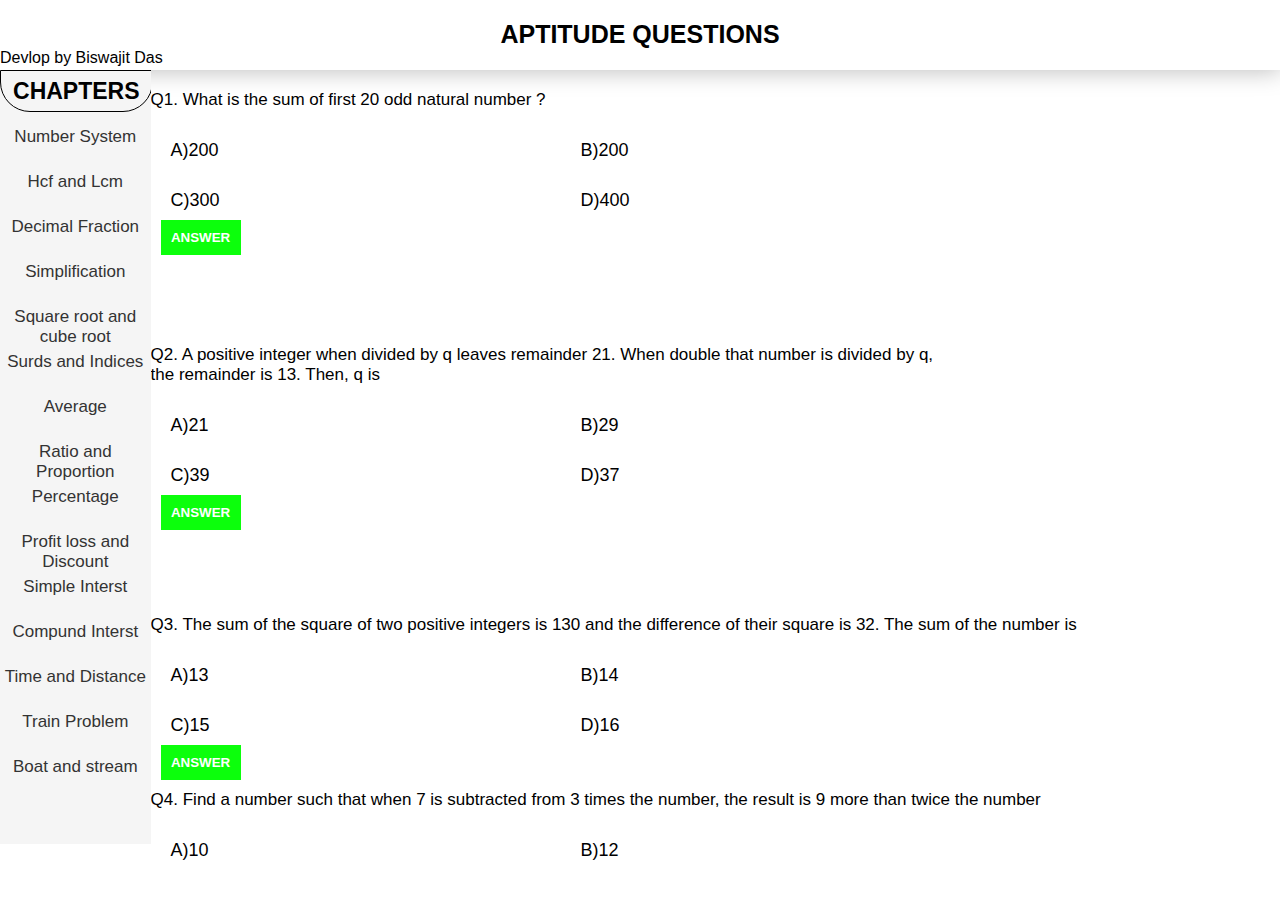
<file: index.html>
<!DOCTYPE html>
<html lang="en">
<head>
    <meta charset="UTF-8">
    <meta name="viewport" content="width=device-width, initial-scale=1.0">
    <title>Document</title>
    <link rel="stylesheet" href="style.css">
    <link rel="stylesheet" href="media.css">
</head>
<body>
    <div class="navbar">
        <h2 align="center" class="text1">APTITUDE QUESTIONS</h2>
        <p>Devlop by Biswajit Das</p>
    </div>
<div class="main">
   <div class="list-sub">
    <div class="chapter">CHAPTERS</div>
    <ol type="1">
        <li class="btn1">Number System</li>
        <li class="btn2">Hcf and Lcm</li>
        <li class="btn3">Decimal Fraction</li>
        <li class="btn4">Simplification</li>
        <li class="btn5">Square root and cube root</li>
        <li class="btn6">Surds and Indices</li>
        <li class="btn7">Average</li>
        <li>Ratio and Proportion</li>
        <li>Percentage</li>
        <li>Profit loss and Discount</li>
        <li>Simple Interst</li>
        <li>Compund Interst</li>
        <li>Time and Distance</li>
        <li>Train Problem</li>
        <li>Boat and stream</li>
    </ol>
   </div>
   <div class="main1">
    <div class="number-system">
        <div class="qustion1-div">
            <p>Q1.  <span>What is the sum of first 20 odd natural number ?</span></p>
            <div class="option-div">
                <div class="opt1">A)<span>200</span></div>
                <div class="opt2">B)200</div>
                <div class="opt3">C)300</div>
                <div class="opt4">D)400</div>
            </div>
            <button class="ans1" onclick="ans1()">ANSWER</button>
            <h4 class="ans1-div"></h4>
        </div>  
            <div class="qustion2-div">
                <p>Q2.  <span> A positive integer when divided by q leaves remainder 21. When double that number is divided by q,<br> the remainder is 13. Then, q is
                </span></p>
                <div class="option2-div">
                    <div class="opt5">A)<span>21</span></div>
                    <div class="opt6">B)29</div>
                    <div class="opt7">C)39</div>
                    <div class="opt8">D)37</div>
                </div>
                <button class="ans2" onclick="ans2()">ANSWER</button>
            <h4 class="ans2-div"></h4>
            
             </div>

            <div class="qustion3-div">
                <p>Q3.  <span>The sum of the square of two positive integers is 130 and the difference of their square is 32. The sum of the number is
                </span></p>
                <div class="option3-div">
                    <div class="opt9">A)<span>13</span></div>
                    <div class="opt10">B)14</div>
                    <div class="opt11">C)15</div>
                    <div class="opt12">D)16</div>
                </div>
                <button class="ans3" onclick="ans3()">ANSWER</button>
                 <h4 class="ans3-div"></h4>
            </div>

            <div class="qustion4-div">
                <p>Q4.  <span>Find a number such that when 7 is subtracted from 3 times the number, the result is 9 more than twice the number
                </span></p>
                <div class="option4-div">
                    <div class="opt13">A)<span>10</span></div>
                    <div class="opt14">B)12</div>
                    <div class="opt15">C)14</div>
                    <div class="opt16">D)16</div>
                </div>
                <button class="ans4" onclick="ans4()">ANSWER</button>
                 <h4 class="ans4-div"></h4>
            </div>

            <div class="qustion5-div">
                <p>Q5.  <span>(91 + 92 + 93 + .......110)is equal to</span></p>
                <div class="option4-div">
                    <div class="opt17">A)<span>4020</span></div>
                    <div class="opt18">B)2010</div>
                    <div class="opt19">C)6030</div>
                    <div class="opt20">D)8040</div>
                </div>
                <button class="ans5" onclick="ans5()">ANSWER</button>
                 <h4 class="ans5-div"></h4>
            </div>

            <div class="qustion6-div">
                <p>Q6.  <span>What least number must be subtracted from 3401 so that the sum
                    completely divisibly by 11?</span></p>
                <div class="option4-div">
                    <div class="opt21">A)<span>3</span></div>
                    <div class="opt22">B)1</div>
                    <div class="opt23">C)2</div>
                    <div class="opt24">D)0</div>
                </div>
                <button class="ans6" onclick="ans6()">ANSWER</button>
                 <h4 class="ans6-div"></h4>
            </div>
           
            <div class="qustion7-div">
                <p>Q7.  <span>The product of two positive integers is 1152. If one number is 2 times of the other. What will be the sum of two numbers?
                </span></p>
                <div class="option7-div">
                    <div class="opt25">A)<span>68</span></div>
                    <div class="opt26">B)72</div>
                    <div class="opt27">C)76</div>
                    <div class="opt28">D)80</div>
                </div>
                <button class="ans7" onclick="ans7()">ANSWER</button>
                 <h4 class="ans7-div"></h4>
            </div>

            <div class="qustion8-div">
                <p>Q8.  <span>How many three digit number are completely divisiable by 4? </span></p>
                <div class="option8-div">
                    <div class="opt29">A)<span>225</span></div>
                    <div class="opt30">B)224</div>
                    <div class="opt31">C)223</div>
                    <div class="opt32">D)222</div>
                </div>
                <button class="ans8" onclick="ans8()">ANSWER</button>
                 <h4 class="ans8-div"></h4>
            </div>

            <div class="qustion9-div">
                <p>Q9.  <span> What is the value of x so that the 7 digit number 8439x53 is divisible by 99?
                </span></p>
                <div class="option9-div">
                    <div class="opt33">A)<span>9</span></div>
                    <div class="opt34">B)4</div>
                    <div class="opt35">C)3</div>
                    <div class="opt36">D)6</div>
                </div>
                <button class="ans9" onclick="ans9()">ANSWER</button>
                 <h4 class="ans9-div"></h4>
            </div>


            <div class="qustion10-div">
                <p>Q10.  <span> How many natural numbers less than 1000 are divisible by 5 & 7 but not by
                    35?
                    </span></p>
                <div class="option10-div">
                    <div class="opt37">A)<span>285</span></div>
                    <div class="opt38">B)313</div>
                    <div class="opt39">C)341</div>
                    <div class="opt40">D)243</div>
                </div>
                <button class="ans10" onclick="ans10()">ANSWER</button>
                 <h4 class="ans10-div"></h4>
            </div>

            <div class="qustion11-div">
                <p>Q11.  <span>What is the sum of all natural numbers between 1 and 100 which are multiples of 7?
                </span></p>
                <div class="option11-div">
                    <div class="opt41">A)<span>735</span></div>
                    <div class="opt42">B)675</div>
                    <div class="opt43">C)745</div>
                    <div class="opt44">D)705</div>
                </div>
                <button class="ans11" onclick="ans11()">ANSWER</button>
                 <h4 class="ans11-div"></h4>
            </div>

            <div class="qustion12-div">
                <p>Q12.  <span>The sum of the perfect squares between 120 and 300 is
                </span></p>
                <div class="option12-div">
                    <div class="opt45">A)<span>1204</span></div>
                    <div class="opt46">B)1024</div>
                    <div class="opt47">C)1296</div>
                    <div class="opt48">D)1400</div>
                </div>
                <button class="ans12" onclick="ans12()">ANSWER</button>
                 <h4 class="ans12-div"></h4>
            </div>

            <div class="qustion13-div">
                <p>Q13.  <span>How many prime numbers are there between 100 to 200?
                </span></p>
                <div class="option12-div">
                    <div class="opt49">A)<span>21</span></div>
                    <div class="opt50">B)20</div>
                    <div class="opt51">C)16</div>
                    <div class="opt52">D)11</div>
                </div>
                <button class="ans13" onclick="ans13()">ANSWER</button>
                 <h4 class="ans13-div"></h4>
            </div>

            <div class="qustion14-div">
                <p>Q14.  <span> The least number of 5 digit is exactly divisible by 88 is
                </span></p>
                <div class="option14-div">
                    <div class="opt53">A)<span>10032</span></div>
                    <div class="opt54">B)10132</div>
                    <div class="opt55">C)10088</div>
                    <div class="opt56">D)10023</div>
                </div>
                <button class="ans14" onclick="ans14()">ANSWER</button>
                 <h4 class="ans14-div"></h4>
            </div>

            <div class="qustion15-div">
                <p>Q15.  <span>The number of three digit number which are multiples of 9 are
                </span></p>
                <div class="option14-div">
                    <div class="opt57">A)<span>100</span></div>
                    <div class="opt58">B)99</div>
                    <div class="opt59">C)78</div>
                    <div class="opt60">D)101</div>
                </div>
                <button class="ans15" onclick="ans15()">ANSWER</button>
                 <h4 class="ans15-div"></h4>
            </div>




    
    </div>
    <div class="hcf"></div>
    <div class="Decimal"></div>
    <div class="Simplification"></div>
   </div>
</div>

    <script src="index.js"></script>
</body>
</html>
</file>
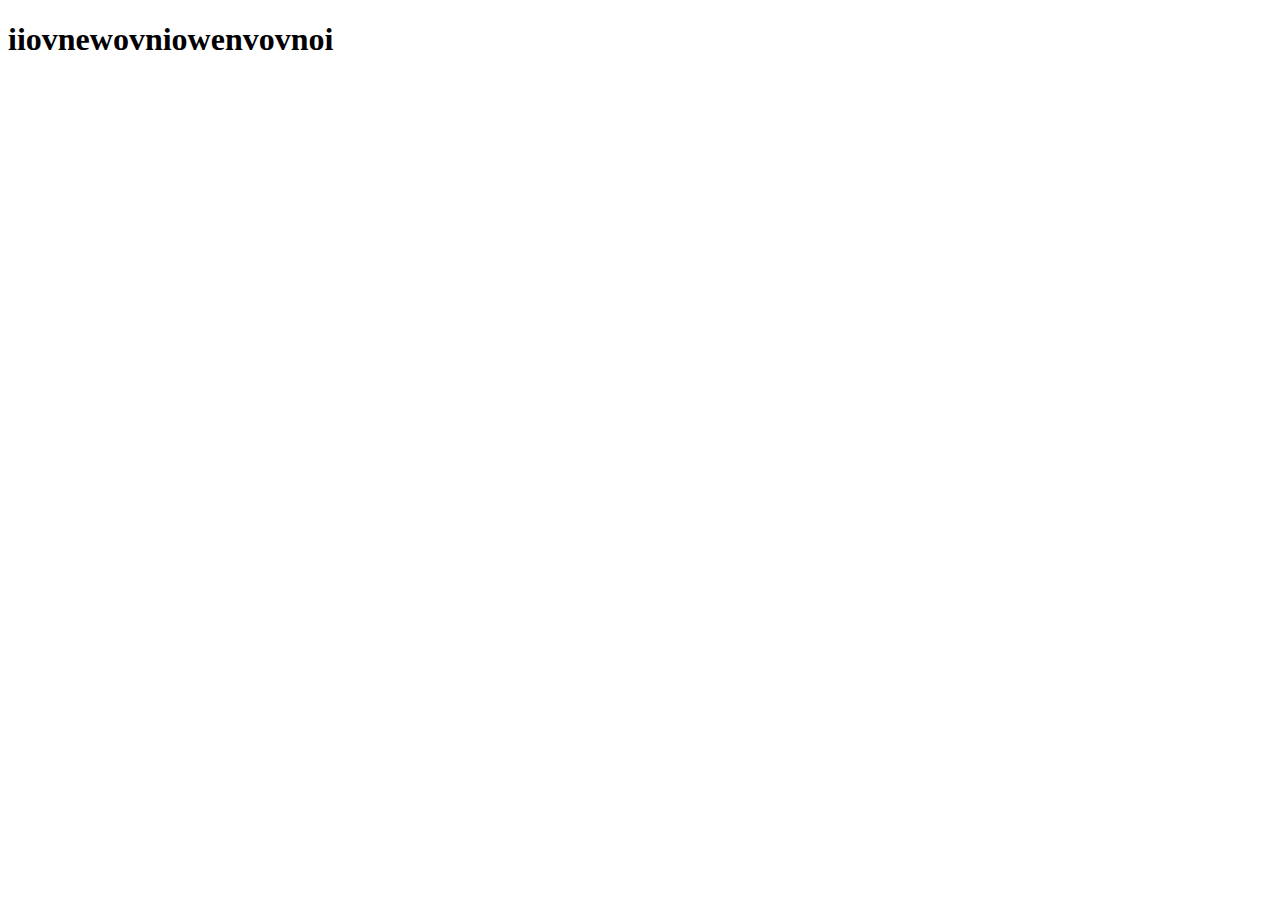
<file: index1.html>
<!DOCTYPE html>
<html lang="en">
<head>
    <meta charset="UTF-8">
    <meta name="viewport" content="width=device-width, initial-scale=1.0">
    <title>Document</title>
</head>
<body>
    <h1>iiovnewovniowenvovnoi</h1>
</body>
</html>
</file>
<file: style.css>
*{
    margin: 0;
    padding: 0;
    font-family: Arial, Helvetica, sans-serif;
}
.navbar{
    height: 70px;
    width:100%;
    background-color: white;
    color: black;
    box-shadow: 1px 1px 25px rgb(188, 188, 188);
}

.text1{
    font-size: 25px;
    padding-top: 20px;
}
.list-sub{
    height: 86vh;
    width: 300px;
    overflow-y: scroll;
    overflow-x: hidden;
    scroll-behavior: smooth;
    font-size: 17px;
    text-align: center;
    background-color:whitesmoke;
    cursor: pointer;
}
.chapter{
    height:40px;
    width: 100%;
   background-color: rgb(111, 111, 111);
    font-size: 23px;
    font-weight: bold;
    text-align: center;
    display: flex;

    justify-content: center;
    align-items: center;
    background-color:whitesmoke;
    border-bottom-left-radius: 30px;
    border-bottom-right-radius: 30px;
    border: 1px solid black;
}

li{
    height: 30px;
    width: 100%;
    padding-top: 15px;
    transition-duration: 0.5s;
    color: rgb(51, 51, 51);
}
li:hover{
    background-color: rgb(87, 252, 87);
    border-radius: 10px;
}
::-webkit-scrollbar-button{
    width: 1px;
}
.main{
    display: flex;

}
.number1{
    display: none;
}
.main1{
    width: 250vh;



}
.main2{
    height: 25vh;
    width: 200px;
    border: 0px solid black;
    border-bottom-left-radius: 100px;
    border:1px solid black;
    
}
.main2 h3{
    font-size:40px;
    text-align: center;
}
.number-system{
    height: 88vh;
    width: 100%;
    max-width: 30vh;
    position: absolute;
    max-width: 160vh;
    min-width: 100vh;
    overflow-y: scroll;
    overflow-x: hidden;
}

.hcf{
    height: 88vh;
    width: 135vh;
    border: 3px solid red;
    position: absolute;
    display: none;
}
.Decimal{
    height: 88vh;
    width: 135vh;
    border: 3px solid red;
    position: absolute;
    display: none;
}
.qustion1-div{
    height: 25vh;
    margin-top: 20px;
}
.qustion1-div p{
    font-size: 17px;
}
.ans1{
    height: 35px;
    width: 80px;
    border-radius: 0px;
    color: white;
    background-color:rgb(12, 255, 12);
    font-weight: bold;
    border: none;
    margin-left: 10px;
}
.ans1-div{
    display: inline;  
    font-size:20px;
    font-weight: 300;
    margin-left: 10px;
}
.option-div{
    display: flex;
    flex-wrap:wrap;
    width: 900px;
    gap: 10px;
    margin-top: 20px;
    margin-left: 20px;
    font-size: 18px;
    text-align: left;
    
}
.opt1{
    height:40px;
    width: 400px;
    display: flex;
    align-items: center;
   
}
.opt2{
    height:40px;
    width: 400px;
    display: flex;
    align-items: center;
   
}
.opt3{
    height:40px;
    width: 400px;
    display: flex;
    align-items: center;
   
}
.opt4{
    height:40px;
    width: 400px;
    display: flex;
    align-items: center;
    border-radius: 20px;
   
}


/* ======================================================================================================================================= */
/* Qustion2 */

.qustion2-div{
    height: 30vh;
    margin-top: 30px;
}
.qustion2-div p{
    font-size: 17px;
}
.option2-div{
    display: flex;
    flex-wrap:wrap;
    width: 900px;
    gap: 10px;
    margin-top: 20px;
    margin-left: 20px;
    font-size: 18px;
    text-align: left;
    
}
.opt4{
    height:40px;
    width: 400px;
    display: flex;
    align-items: center;
   
}
.opt5{
    height:40px;
    width: 400px;
    display: flex;
    align-items: center;
   
}
.opt6{
    height:40px;
    width: 400px;
    display: flex;
    align-items: center;
   
}
.opt7{
    height:40px;
    width: 400px;
    display: flex;
    align-items: center;
   
}
.opt8{
    height:40px;
    width: 400px;
    display: flex;
    align-items: center;
   
}
.ans2-div{
    display: inline;  
    font-size:20px;
    font-weight: 300;
    margin-left: 10px;
}
.ans2{
    height: 35px;
    width: 80px;
    border-radius: 0px;
    color: white;
    background-color:rgb(12, 255, 12);
    font-weight: bold;
    border: none;
    margin-left: 10px;
}


/* ========================================================================================================================= */


.option3-div{
    display: flex;
    flex-wrap:wrap;
    width: 900px;
    gap: 10px;
    margin-top: 20px;
    margin-left: 20px;
    font-size: 18px;
    text-align: left;
    
}
.qustion3-div p{
    font-size: 17px;
}
.opt9{
    height:40px;
    width: 400px;
    display: flex;
    align-items: center;
   
}
.opt10{
    height:40px;
    width: 400px;
    display: flex;
    align-items: center;
   
}
.opt11{
    height:40px;
    width: 400px;
    display: flex;
    align-items: center;
   
}
.opt12{
    height:40px;
    width: 400px;
    display: flex;
    align-items: center;
    border-radius: 20px;
   
}
.ans3-div{
    display: inline;  
    font-size:20px;
    font-weight: 300;
    margin-left: 10px;
}
.ans3{
    height: 35px;
    width: 80px;
    border-radius: 0px;
    color: white;
    background-color:rgb(12, 255, 12);
    font-weight: bold;
    border: none;
    margin-left: 10px;

}


/* ============================================================================================================== */

.ans4-div{
    display: inline;  
    font-size:20px;
    font-weight: 300;
    margin-left: 10px;
}
.ans4{
    height: 35px;
    width: 80px;
    border-radius: 0px;
    color: white;
    background-color:rgb(12, 255, 12);
    font-weight: bold;
    border: none;
    margin-left: 10px;
}

.option4-div{
    display: flex;
    flex-wrap:wrap;
    width: 900px;
    gap: 10px;
    margin-top: 20px;
    margin-left: 20px;
    font-size: 18px;
    text-align: left;
    
}
.qustion4-div p{
    font-size: 17px;

}
.qustion4-div{
    margin-top: 10px;
    width: max-content;
}
.opt13{
    height:40px;
    width: 400px;
    display: flex;
    align-items: center;
   
}
.opt14{
    height:40px;
    width: 400px;
    display: flex;
    align-items: center;
   
}
.opt15{
    height:40px;
    width: 400px;
    display: flex;
    align-items: center;
   
}
.opt16{
    height:40px;
    width: 400px;
    display: flex;
    align-items: center;
    border-radius: 20px;
   
}
.ans4-div{
    display: inline;  
    font-size:20px;
    font-weight: 300;
    margin-left: 10px;
}
.ans4{
    height: 35px;
    width: 80px;
    border-radius: 0px;
    color: white;
    background-color:rgb(12, 255, 12);
    font-weight: bold;
    border: none;
    margin-left: 10px;
}
/* ======================================================================================================= */
.ans5-div{
    display: inline;  
    font-size:20px;
    font-weight: 300;
    margin-left: 10px;
}
.ans5{
    height: 35px;
    width: 80px;
    border-radius: 0px;
    color: white;
    background-color:rgb(12, 255, 12);
    font-weight: bold;
    border: none;
    margin-left: 10px;
}

.option5-div{
    display: flex;
    flex-wrap:wrap;
    width: fit-content;
    gap: 10px;
    margin-top: 20px;
    margin-left: 20px;
    font-size: 18px;
    text-align: left;
    min-width: 300px;
    
}
.qustion5-div p{
    font-size: 17px;

}
.qustion5-div{
    margin-top: 10px;
}
.opt17{
    height:40px;
    width: 400px;
    display: flex;
    align-items: center;
   
}
.opt18{
    height:40px;
    width: 400px;
    display: flex;
    align-items: center;
   
}
.opt19{
    height:40px;
    width: 400px;
    display: flex;
    align-items: center;
   
}
.opt20{
    height:40px;
    width: 400px;
    display: flex;
    align-items: center;
    border-radius: 20px;
   
}
.ans4-div{
    display: inline;  
    font-size:20px;
    font-weight: 300;
    margin-left: 10px;
}
.ans4{
    height: 35px;
    width: 80px;
    border-radius: 0px;
    color: white;
    background-color:rgb(12, 255, 12);
    font-weight: bold;
    border: none;
    margin-left: 10px;
}


/* ================================================================================================ */
.ans6-div{
    display: inline;  
    font-size:20px;
    font-weight: 300;
    margin-left: 10px;
}
.ans6{
    height: 35px;
    width: 80px;
    border-radius: 0px;
    color: white;
    background-color:rgb(12, 255, 12);
    font-weight: bold;
    border: none;
    margin-left: 10px;
}

.option6-div{
    display: flex;
    flex-wrap:wrap;
    width: 900px;
    gap: 10px;
    margin-top: 20px;
    margin-left: 20px;
    font-size: 18px;
    text-align: left;
    
}
.qustion6-div p{
    font-size: 17px;

}
.qustion6-div{
    margin-top: 10px;
}
.opt21{
    height:40px;
    width: 400px;
    display: flex;
    align-items: center;
   
}
.opt22{
    height:40px;
    width: 400px;
    display: flex;
    align-items: center;
   
}
.opt23{
    height:40px;
    width: 400px;
    display: flex;
    align-items: center;
   
}
.opt24{
    height:40px;
    width: 400px;
    display: flex;
    align-items: center;
    border-radius: 20px;
   
}
.ans6-div{
    display: inline;  
    font-size:20px;
    font-weight: 300;
    margin-left: 10px;
}
.ans6{
    height: 35px;
    width: 80px;
    border-radius: 0px;
    color: white;
    background-color:rgb(12, 255, 12);
    font-weight: bold;
    border: none;
    margin-left: 10px;
}


/* ============================================================================================= */
.ans7-div{
    display: inline;  
    font-size:20px;
    font-weight: 300;
    margin-left: 10px;
}
.ans7{
    height: 35px;
    width: 80px;
    border-radius: 0px;
    color: white;
    background-color:rgb(12, 255, 12);
    font-weight: bold;
    border: none;
    margin-left: 10px;
}

.option7-div{
    display: flex;
    flex-wrap:wrap;
    width: 900px;
    gap: 10px;
    margin-top: 20px;
    margin-left: 20px;
    font-size: 18px;
    text-align: left;
    
}
.qustion7-div p{
    font-size: 17px;

}
.qustion7-div{
    margin-top: 10px;
}
.opt25{
    height:40px;
    width: 400px;
    display: flex;
    align-items: center;
   
}
.opt26{
    height:40px;
    width: 400px;
    display: flex;
    align-items: center;
   
}
.opt27{
    height:40px;
    width: 400px;
    display: flex;
    align-items: center;
   
}
.opt28{
    height:40px;
    width: 400px;
    display: flex;
    align-items: center;
    border-radius: 20px;
   
}
.ans7-div{
    display: inline;  
    font-size:20px;
    font-weight: 300;
    margin-left: 10px;
}
.ans7{
    height: 35px;
    width: 80px;
    border-radius: 0px;
    color: white;
    background-color:rgb(12, 255, 12);
    font-weight: bold;
    border: none;
    margin-left: 10px;
}
/* =========================================================================== */
.ans8-div{
    display: inline;  
    font-size:20px;
    font-weight: 300;
    margin-left: 10px;
}
.ans8{
    height: 35px;
    width: 80px;
    border-radius: 0px;
    color: white;
    background-color:rgb(12, 255, 12);
    font-weight: bold;
    border: none;
    margin-left: 10px;
}

.option8-div{
    display: flex;
    flex-wrap:wrap;
    width: 900px;
    gap: 10px;
    margin-top: 20px;
    margin-left: 20px;
    font-size: 18px;
    text-align: left;
    
}
.qustion8-div p{
    font-size: 17px;

}
.qustion8-div{
    margin-top: 10px;
}
.opt29{
    height:40px;
    width: 400px;
    display: flex;
    align-items: center;
   
}
.opt30{
    height:40px;
    width: 400px;
    display: flex;
    align-items: center;
   
}
.opt31{
    height:40px;
    width: 400px;
    display: flex;
    align-items: center;
   
}
.opt32{
    height:40px;
    width: 400px;
    display: flex;
    align-items: center;
    border-radius: 20px;
   
}
.ans8-div{
    display: inline;  
    font-size:20px;
    font-weight: 300;
    margin-left: 10px;
}
.ans8{
    height: 35px;
    width: 80px;
    border-radius: 0px;
    color: white;
    background-color:rgb(12, 255, 12);
    font-weight: bold;
    border: none;
    margin-left: 10px;
}
/* ========================================================================================== */
.ans9-div{
    display: inline;  
    font-size:20px;
    font-weight: 300;
    margin-left: 10px;
}
.ans9{
    height: 35px;
    width: 80px;
    border-radius: 0px;
    color: white;
    background-color:rgb(12, 255, 12);
    font-weight: bold;
    border: none;
    margin-left: 10px;
}

.option9-div{
    display: flex;
    flex-wrap:wrap;
    width: 900px;
    gap: 10px;
    margin-top: 20px;
    margin-left: 20px;
    font-size: 18px;
    text-align: left;
    
}
.qustion9-div p{
    font-size: 17px;

}
.qustion9-div{
    margin-top: 10px;
}
.opt33{
    height:40px;
    width: 400px;
    display: flex;
    align-items: center;
   
}
.opt34{
    height:40px;
    width: 400px;
    display: flex;
    align-items: center;
   
}
.opt35{
    height:40px;
    width: 400px;
    display: flex;
    align-items: center;
   
}
.opt36{
    height:40px;
    width: 400px;
    display: flex;
    align-items: center;
    border-radius: 20px;
   
}
.ans9-div{
    display: inline;  
    font-size:20px;
    font-weight: 300;
    margin-left: 10px;
}
.ans9{
    height: 35px;
    width: 80px;
    border-radius: 0px;
    color: white;
    background-color:rgb(12, 255, 12);
    font-weight: bold;
    border: none;
    margin-left: 10px;
}
/* ========================================================================================================== */

.ans10-div{
    display: inline;  
    font-size:20px;
    font-weight: 300;
    margin-left: 10px;
}
.ans10{
    height: 35px;
    width: 80px;
    border-radius: 0px;
    color: white;
    background-color:rgb(12, 255, 12);
    font-weight: bold;
    border: none;
    margin-left: 10px;
}

.option10-div{
    display: flex;
    flex-wrap:wrap;
    width: 900px;
    gap: 10px;
    margin-top: 20px;
    margin-left: 20px;
    font-size: 18px;
    text-align: left;
    
}
.qustion10-div p{
    font-size: 17px;

}
.qustion10-div{
    margin-top: 10px;
}
.opt37{
    height:40px;
    width: 400px;
    display: flex;
    align-items: center;
   
}
.opt38{
    height:40px;
    width: 400px;
    display: flex;
    align-items: center;
   
}
.opt39{
    height:40px;
    width: 400px;
    display: flex;
    align-items: center;
   
}
.opt40{
    height:40px;
    width: 400px;
    display: flex;
    align-items: center;
    border-radius: 20px; 
}
.ans10-div{
    display: inline;  
    font-size:20px;
    font-weight: 300;
    margin-left: 10px;
}
.ans10{
    height: 35px;
    width: 80px;
    border-radius: 0px;
    color: white;
    background-color:rgb(12, 255, 12);
    font-weight: bold;
    border: none;
    margin-left: 10px;
}

/* =================================================================================================== */

.ans10-div{
    display: inline;  
    font-size:20px;
    font-weight: 300;
    margin-left: 10px;
}
.ans10{
    height: 35px;
    width: 80px;
    border-radius: 0px;
    color: white;
    background-color:rgb(12, 255, 12);
    font-weight: bold;
    border: none;
    margin-left: 10px;
}

.option10-div{
    display: flex;
    flex-wrap:wrap;
    width: 900px;
    gap: 10px;
    margin-top: 20px;
    margin-left: 20px;
    font-size: 18px;
    text-align: left;
    
}
.qustion10-div p{
    font-size: 17px;

}
.qustion10-div{
    margin-top: 10px;
}
.opt37{
    height:40px;
    width: 400px;
    display: flex;
    align-items: center;
   
}
.opt38{
    height:40px;
    width: 400px;
    display: flex;
    align-items: center;
   
}
.opt39{
    height:40px;
    width: 400px;
    display: flex;
    align-items: center;
   
}
.opt40{
    height:40px;
    width: 400px;
    display: flex;
    align-items: center;
    border-radius: 20px; 
}
.ans10-div{
    display: inline;  
    font-size:20px;
    font-weight: 300;
    margin-left: 10px;
}
.ans10{
    height: 35px;
    width: 80px;
    border-radius: 0px;
    color: white;
    background-color:rgb(12, 255, 12);
    font-weight: bold;
    border: none;
    margin-left: 10px;
}

/* ====================================================================================== */
.ans10-div{
    display: inline;  
    font-size:20px;
    font-weight: 300;
    margin-left: 10px;
}
.ans10{
    height: 35px;
    width: 80px;
    border-radius: 0px;
    color: white;
    background-color:rgb(12, 255, 12);
    font-weight: bold;
    border: none;
    margin-left: 10px;
}

.option10-div{
    display: flex;
    flex-wrap:wrap;
    width: 900px;
    gap: 10px;
    margin-top: 20px;
    margin-left: 20px;
    font-size: 18px;
    text-align: left;
    
}
.qustion10-div p{
    font-size: 17px;

}
.qustion10-div{
    margin-top: 10px;
}
.opt37{
    height:40px;
    width: 400px;
    display: flex;
    align-items: center;
   
}
.opt38{
    height:40px;
    width: 400px;
    display: flex;
    align-items: center;
   
}
.opt39{
    height:40px;
    width: 400px;
    display: flex;
    align-items: center;
   
}
.opt40{
    height:40px;
    width: 400px;
    display: flex;
    align-items: center;
    border-radius: 20px; 
}
.ans10-div{
    display: inline;  
    font-size:20px;
    font-weight: 300;
    margin-left: 10px;
}
.ans10{
    height: 35px;
    width: 80px;
    border-radius: 0px;
    color: white;
    background-color:rgb(12, 255, 12);
    font-weight: bold;
    border: none;
    margin-left: 10px;
}
/* =========================================================================================== */
.ans10-div{
    display: inline;  
    font-size:20px;
    font-weight: 300;
    margin-left: 10px;
}
.ans10{
    height: 35px;
    width: 80px;
    border-radius: 0px;
    color: white;
    background-color:rgb(12, 255, 12);
    font-weight: bold;
    border: none;
    margin-left: 10px;
}

.option10-div{
    display: flex;
    flex-wrap:wrap;
    width: 900px;
    gap: 10px;
    margin-top: 20px;
    margin-left: 20px;
    font-size: 18px;
    text-align: left;
    
}
.qustion10-div p{
    font-size: 17px;

}
.qustion10-div{
    margin-top: 10px;
}
.opt37{
    height:40px;
    width: 400px;
    display: flex;
    align-items: center;
   
}
.opt38{
    height:40px;
    width: 400px;
    display: flex;
    align-items: center;
   
}
.opt39{
    height:40px;
    width: 400px;
    display: flex;
    align-items: center;
   
}
.opt40{
    height:40px;
    width: 400px;
    display: flex;
    align-items: center;
    border-radius: 20px; 
}
.ans10-div{
    display: inline;  
    font-size:20px;
    font-weight: 300;
    margin-left: 10px;
}
.ans10{
    height: 35px;
    width: 80px;
    border-radius: 0px;
    color: white;
    background-color:rgb(12, 255, 12);
    font-weight: bold;
    border: none;
    margin-left: 10px;
}
/* =============================================================================================== */
.ans11-div{
    display: inline;  
    font-size:20px;
    font-weight: 300;
    margin-left: 10px;
}
.ans11{
    height: 35px;
    width: 80px;
    border-radius: 0px;
    color: white;
    background-color:rgb(12, 255, 12);
    font-weight: bold;
    border: none;
    margin-left: 10px;
}

.option11-div{
    display: flex;
    flex-wrap:wrap;
    width: 900px;
    gap: 10px;
    margin-top: 20px;
    margin-left: 20px;
    font-size: 18px;
    text-align: left;
    
}
.qustion11-div p{
    font-size: 17px;

}
.qustion11-div{
    margin-top: 10px;
}
.opt41{
    height:40px;
    width: 400px;
    display: flex;
    align-items: center;
   
}
.opt42{
    height:40px;
    width: 400px;
    display: flex;
    align-items: center;
   
}
.opt43{
    height:40px;
    width: 400px;
    display: flex;
    align-items: center;
   
}
.opt44{
    height:40px;
    width: 400px;
    display: flex;
    align-items: center;
    border-radius: 20px; 
}
.ans11-div{
    display: inline;  
    font-size:20px;
    font-weight: 300;
    margin-left: 10px;
}
.ans11{
    height: 35px;
    width: 80px;
    border-radius: 0px;
    color: white;
    background-color:rgb(12, 255, 12);
    font-weight: bold;
    border: none;
    margin-left: 10px;
}
/* ================================================================================================== */
.ans12-div{
    display: inline;  
    font-size:20px;
    font-weight: 300;
    margin-left: 10px;
}
.ans12{
    height: 35px;
    width: 80px;
    border-radius: 0px;
    color: white;
    background-color:rgb(12, 255, 12);
    font-weight: bold;
    border: none;
    margin-left: 10px;
}

.option12-div{
    display: flex;
    flex-wrap:wrap;
    width: 900px;
    gap: 10px;
    margin-top: 20px;
    margin-left: 20px;
    font-size: 18px;
    text-align: left;
    
}
.qustion12-div p{
    font-size: 17px;

}
.qustion12-div{
    margin-top: 10px;
}
.opt45{
    height:40px;
    width: 400px;
    display: flex;
    align-items: center;
   
}
.opt46{
    height:40px;
    width: 400px;
    display: flex;
    align-items: center;
   
}
.opt47{
    height:40px;
    width: 400px;
    display: flex;
    align-items: center;
   
}
.opt48{
    height:40px;
    width: 400px;
    display: flex;
    align-items: center;
    border-radius: 20px; 
}
.ans12-div{
    display: inline;  
    font-size:20px;
    font-weight: 300;
    margin-left: 10px;
}
.ans12{
    height: 35px;
    width: 80px;
    border-radius: 0px;
    color: white;
    background-color:rgb(12, 255, 12);
    font-weight: bold;
    border: none;
    margin-left: 10px;
}
/* ================================================================================================ */
.ans13-div{
    display: inline;  
    font-size:20px;
    font-weight: 300;
    margin-left: 10px;
}
.ans13{
    height: 35px;
    width: 80px;
    border-radius: 0px;
    color: white;
    background-color:rgb(12, 255, 12);
    font-weight: bold;
    border: none;
    margin-left: 10px;
}

.option13-div{
    display: flex;
    flex-wrap:wrap;
    width: 900px;
    gap: 10px;
    margin-top: 20px;
    margin-left: 20px;
    font-size: 18px;
    text-align: left;
    
}
.qustion13-div p{
    font-size: 17px;

}
.qustion13-div{
    margin-top: 10px;
}
.opt49{
    height:40px;
    width: 400px;
    display: flex;
    align-items: center;
   
}
.opt50{
    height:40px;
    width: 400px;
    display: flex;
    align-items: center;
   
}
.opt51{
    height:40px;
    width: 400px;
    display: flex;
    align-items: center;
   
}
.opt52{
    height:40px;
    width: 400px;
    display: flex;
    align-items: center;
    border-radius: 20px; 
}
.ans13-div{
    display: inline;  
    font-size:20px;
    font-weight: 300;
    margin-left: 10px;
}
.ans13{
    height: 35px;
    width: 80px;
    border-radius: 0px;
    color: white;
    background-color:rgb(12, 255, 12);
    font-weight: bold;
    border: none;
    margin-left: 10px;
}
/* ============================================================================================= */
.ans14-div{
    display: inline;  
    font-size:20px;
    font-weight: 300;
    margin-left: 10px;
}
.ans14{
    height: 35px;
    width: 80px;
    border-radius: 0px;
    color: white;
    background-color:rgb(12, 255, 12);
    font-weight: bold;
    border: none;
    margin-left: 10px;
}

.option14-div{
    display: flex;
    flex-wrap:wrap;
    width: 900px;
    gap: 10px;
    margin-top: 20px;
    margin-left: 20px;
    font-size: 18px;
    text-align: left;
    
}
.qustion14-div p{
    font-size: 17px;

}
.qustion14-div{
    margin-top: 10px;
}
.opt53{
    height:40px;
    width: 400px;
    display: flex;
    align-items: center;
   
}
.opt54{
    height:40px;
    width: 400px;
    display: flex;
    align-items: center;
   
}
.opt55{
    height:40px;
    width: 400px;
    display: flex;
    align-items: center;
   
}
.opt56{
    height:40px;
    width: 400px;
    display: flex;
    align-items: center;
    border-radius: 20px; 
}
.ans14-div{
    display: inline;  
    font-size:20px;
    font-weight: 300;
    margin-left: 10px;
}
.ans14{
    height: 35px;
    width: 80px;
    border-radius: 0px;
    color: white;
    background-color:rgb(12, 255, 12);
    font-weight: bold;
    border: none;
    margin-left: 10px;
}
/* ========================================================================================== */
.ans15-div{
    display: inline;  
    font-size:20px;
    font-weight: 300;
    margin-left: 10px;
}
.ans15{
    height: 35px;
    width: 80px;
    border-radius: 0px;
    color: white;
    background-color:rgb(12, 255, 12);
    font-weight: bold;
    border: none;
    margin-left: 10px;
}

.option15-div{
    display: flex;
    flex-wrap:wrap;
    width: 900px;
    gap: 10px;
    margin-top: 20px;
    margin-left: 20px;
    font-size: 18px;
    text-align: left;
    
}
.qustion15-div p{
    font-size: 17px;

}
.qustion15-div{
    margin-top: 10px;
}
.opt57{
    height:40px;
    width: 400px;
    display: flex;
    align-items: center;
   
}
.opt58{
    height:40px;
    width: 400px;
    display: flex;
    align-items: center;
   
}
.opt59{
    height:40px;
    width: 400px;
    display: flex;
    align-items: center;
   
}
.opt60{
    height:40px;
    width: 400px;
    display: flex;
    align-items: center;
    border-radius: 20px; 
}
.ans15-div{
    display: inline;  
    font-size:20px;
    font-weight: 300;
    margin-left: 10px;
}
.ans15{
    height: 35px;
    width: 80px;
    border-radius: 0px;
    color: white;
    background-color:rgb(12, 255, 12);
    font-weight: bold;
    border: none;
    margin-left: 10px;
}
.ans1-div,.ans2-div,.ans3-div,.ans4-div,.ans5-div,.ans6-div,.ans7-div,.ans8-div,.ans9-div,.ans10-div,.ans11-div,.ans12-div,.ans13-div,.ans14-div,.ans15-div{
    color:rgb(18, 16, 1);
}
</file>
<file: media.css>
@media screen and (max-width:600px) {
    .navbar{
        min-width: 200px;
        text-align: center;
        overflow: hidden;
        font-size: 14px;
    }
    .navbar p{
        text-align: center;
    }
    body{
        min-height: 50vh;
        min-width: 340px;
        overflow-x: hidden;
        
    }
    .main1{
        overflow: hidden;
        min-width: 300px;
        overflow-y: hidden;
        overflow-x: hidden;

    }
    .list-sub{
        display: none;
    }
    p{
        max-width: 350px;
    }
    .qustion3-div{
        margin-top: 70px;
        max-width: 350px;
    }
    .numer-system{
        min-width: 200px;
        overflow-y: hidden;
        width: 300px;
        display: none;
        overflow-x: hidden;
    }
    .main1{
        max-width: 300px;
    }
   .option-div{
    max-width: 300px;
   }
   .qustion1-div{
    min-height: 40vh;
    max-width: 340px;
    
   }
   .ans1-div{
    width: 500px;
   }
   .option2-div{
    max-width: 300px;
   }
   .qustion2-div{
    min-height: 40vh;
    max-width: 350px;
   }
   .option3-div{
    max-width: 300px;
   }
   .qustion3-div{
    min-height: 40vh;
   }
   .option4-div{
    max-width: 300px;
    min-width: 300px;
   
   }
   .qustion4-div{
    min-height: 40vh;
   }
   .option5-div{
    max-width: 300px;
    min-width: 300px;
    width: fit-content;
   }
   .qustion5-div{
    min-height: 40vh;

   }
   .option6-div{
    max-width: 300px;
    min-width: 300px;
   }
   .qustion6-div{
    min-height: 40vh;
    min-width: 300px;
   }
   .option7-div{
    max-width: 300px;
   }
   .qustion7-div{
    min-height: 40vh;
    min-width: 300px;
   }
   .option8-div{
    max-width: 300px;
    min-width: 300px;
   }
   .qustion8-div{
    min-height: 40vh;
   }
   .option9-div{
    min-width: 300px;
    max-width: 300px;
   }
   .qustion9-div{
    min-height: 40vh;
   }
   .option10-div{
    max-width: 300px;
    min-width: 300px;
   }
   .qustion10-div{
    min-height: 40vh;
   }
   .option11-div{
    max-width: 300px;
    min-width: 300px;
   }
   .qustion11-div{
    min-height: 40vh;
   }
   .option12-div{
    max-width: 300px;
    min-width: 300px;
   }
   .qustion12-div{
    min-height: 40vh;
   }
   .option13-div{
    max-width: 300px;
    min-width: 300px;
   }
   .qustion13-div{
    min-height: 40vh;

   }
   .option14-div{
    max-width: 300px;
    min-width: 300px;
   }
   .qustion14-div{
    min-height: 40vh;
   }
   .option15-div{
    max-width: 300px;
   }
   .qustion15-div{
    min-width: 300px;
    min-height: 40vh;
   }
}
</file>
